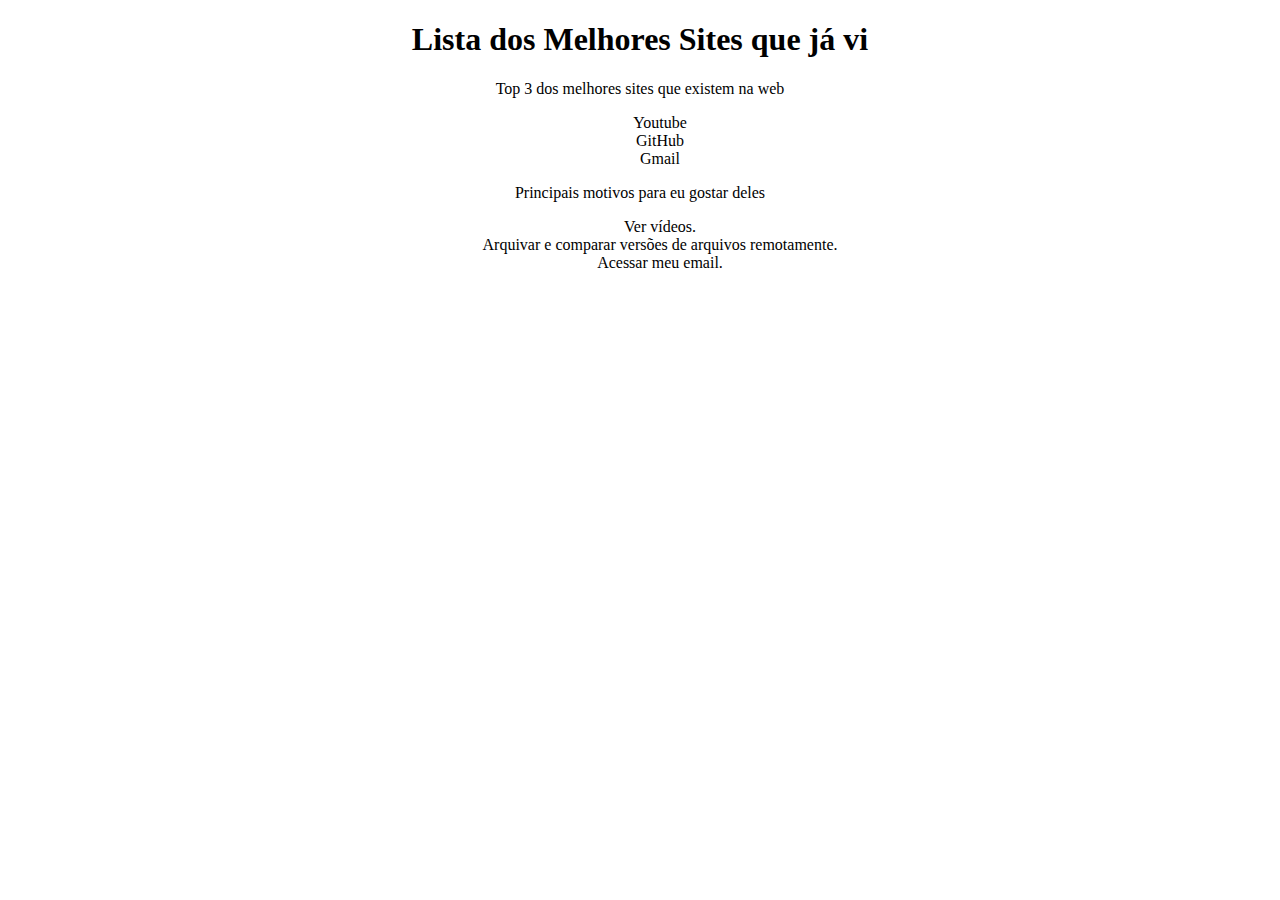
<file: fundamentos/bloco-3-introducao-a-html-e-css/dia-3-html-css-seletores-e-posicionamento/fixacao3-3/index.html>
<!DOCTYPE html>
<html lang="pt-br">
  <head>
    <meta charset="UTF-8">
    <title>Agrupando Seletores</title>
    <link rel="stylesheet" href="style.css">
  </head>
  <body>
    <div class="textos">
    <h1>Lista dos Melhores Sites que já vi</h1>
    <p>Top 3 dos melhores sites que existem na web</p>
    <ol>
      <li>Youtube</li>
      <li>GitHub</li>
      <li>Gmail</li>
    </ol>
    <p>Principais motivos para eu gostar deles</p>
    <ul>
      <li>Ver vídeos.</li>
      <li>Arquivar e comparar versões de arquivos remotamente.</li>
      <li>Acessar meu email.</li>
    </ul>
  </div>
  </body>
</html>
</file>
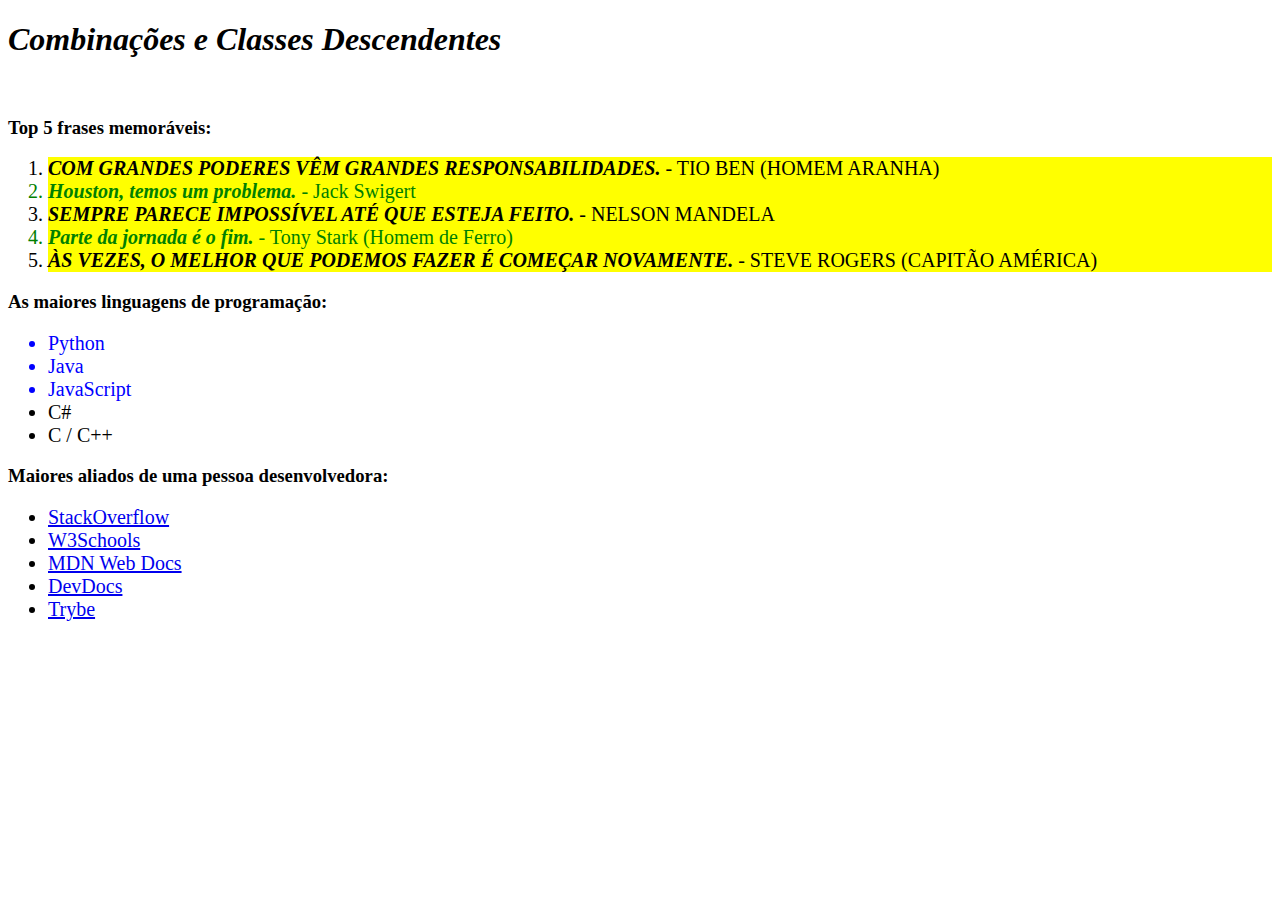
<file: fundamentos/bloco-3-introducao-a-html-e-css/dia-3-html-css-seletores-e-posicionamento/fixacao3-4/index.html>
<!DOCTYPE html>
<html lang="pt-br">
  <head>
    <meta charset="UTF-8">
    <link rel="stylesheet" href="style.css">
    <title>#GoTrybe</title>
  </head>
  <body>
    <h1><em>Combinações e Classes Descendentes</em></h1>
    <br />
    <h3>Top 5 frases memoráveis:</h3>
    <ol>
      <li><em>Com grandes poderes vêm grandes responsabilidades.</em> - Tio Ben (Homem Aranha)</li>
      <li><em>Houston, temos um problema.</em> - Jack Swigert</li>
      <li><em>Sempre parece impossível até que esteja feito.</em> - Nelson Mandela</li>
      <li><em>Parte da jornada é o fim.</em> - Tony Stark (Homem de Ferro)</li>
      <li><em>Às vezes, o melhor que podemos fazer é começar novamente.</em> - Steve Rogers (Capitão América)</li>
    </ol>
    <h3>As maiores linguagens de programação:</h3>
    <ul>
      <li>Python</li>
      <li>Java</li>
      <li>JavaScript</li>
      <li>C#</li>
      <li>C / C++</li>
    </ul>
    <h3>Maiores aliados de uma pessoa desenvolvedora:</h3>
    <ul>
      <li>
        <a href="https://pt.stackoverflow.com/" target="_blank">StackOverflow</a>
      </li>
      <li>
        <a href="https://www.w3schools.com/" target="_blank">W3Schools</a>
      </li>
      <li>
        <a href="https://developer.mozilla.org/pt-BR/" target="_blank">MDN Web Docs</a>
      </li>
      <li>
        <a href="https://devdocs.io/" target="_blank">DevDocs</a>
      </li>
      <li>
        <a href="https://app.betrybe.com/" target="_blank">Trybe</a>
      </li>
    </ul>
  </body>
</html>
</file>
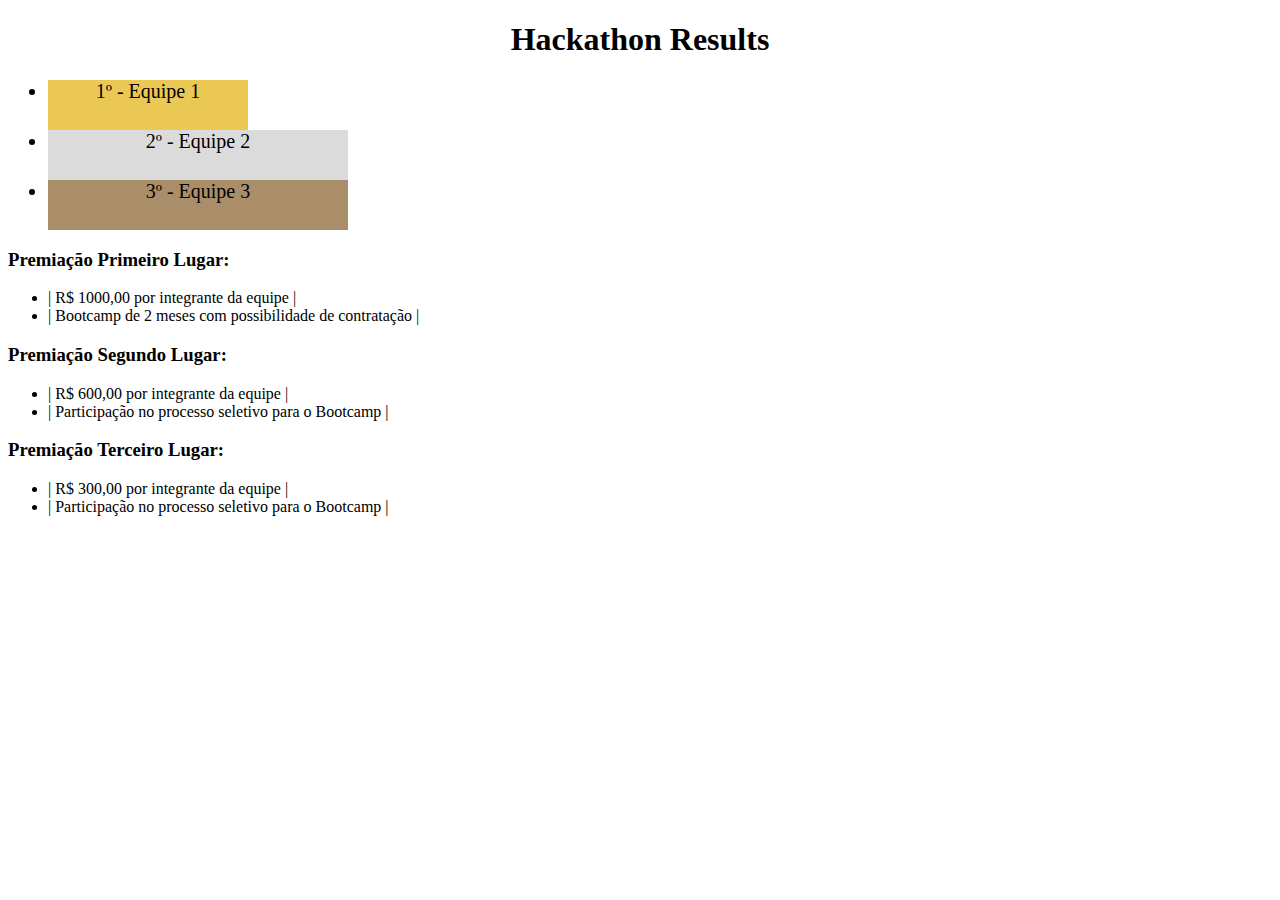
<file: fundamentos/bloco-3-introducao-a-html-e-css/dia-4-html-semantico/Podium/index.html>
<!DOCTYPE html>
<html lang="pt">
  <head>
    <meta charset="UTF-8">
    <meta name="viewport" content="width=device-width, initial-scale=1.0">
    <title>Ranking</title>
    <style>
      h1 {
        text-align: center;
      }

      .first {
        background-color: rgb(235, 200, 84);
        font-size: 20px;
        height: 50px;
        text-align: center;
        width: 200px;
      }

      .second {
        background-color: rgb(219, 219, 219);
        font-size: 20px;
        height: 50px;
        text-align: center;
        width: 300px;
      }

      .third {
        background-color: rgb(170, 142, 106);
        font-size: 20px;
        height: 50px;
        text-align: center;
        width: 300px;
      }

    </style>
  </head>
  <body>
    <header>
      <h1>Hackathon Results</h1>
    </header>
    <section>
      <ul>
        <li class="first">1º - Equipe 1</li>
        <li class="second">2º - Equipe 2</li>
        <li class="third">3º - Equipe 3</li>
      </ul>
    </section>
    <section>
      <h3>Premiação Primeiro Lugar:</h3>
      <ul>
        <li>| R$ 1000,00 por integrante da equipe |</li>
        <li>| Bootcamp de 2 meses com possibilidade de contratação |</li>
      </ul>
      <h3>Premiação Segundo Lugar:</h3>
      <ul>
        <li>| R$ 600,00 por integrante da equipe |</li>
        <li>| Participação no processo seletivo para o Bootcamp |</li>
      </ul>
      <h3>Premiação Terceiro Lugar:</h3>
      <ul>
        <li>| R$ 300,00 por integrante da equipe |</li>
        <li>| Participação no processo seletivo para o Bootcamp |</li>
      </ul>
    </section>
  </body>
</html>
</file>
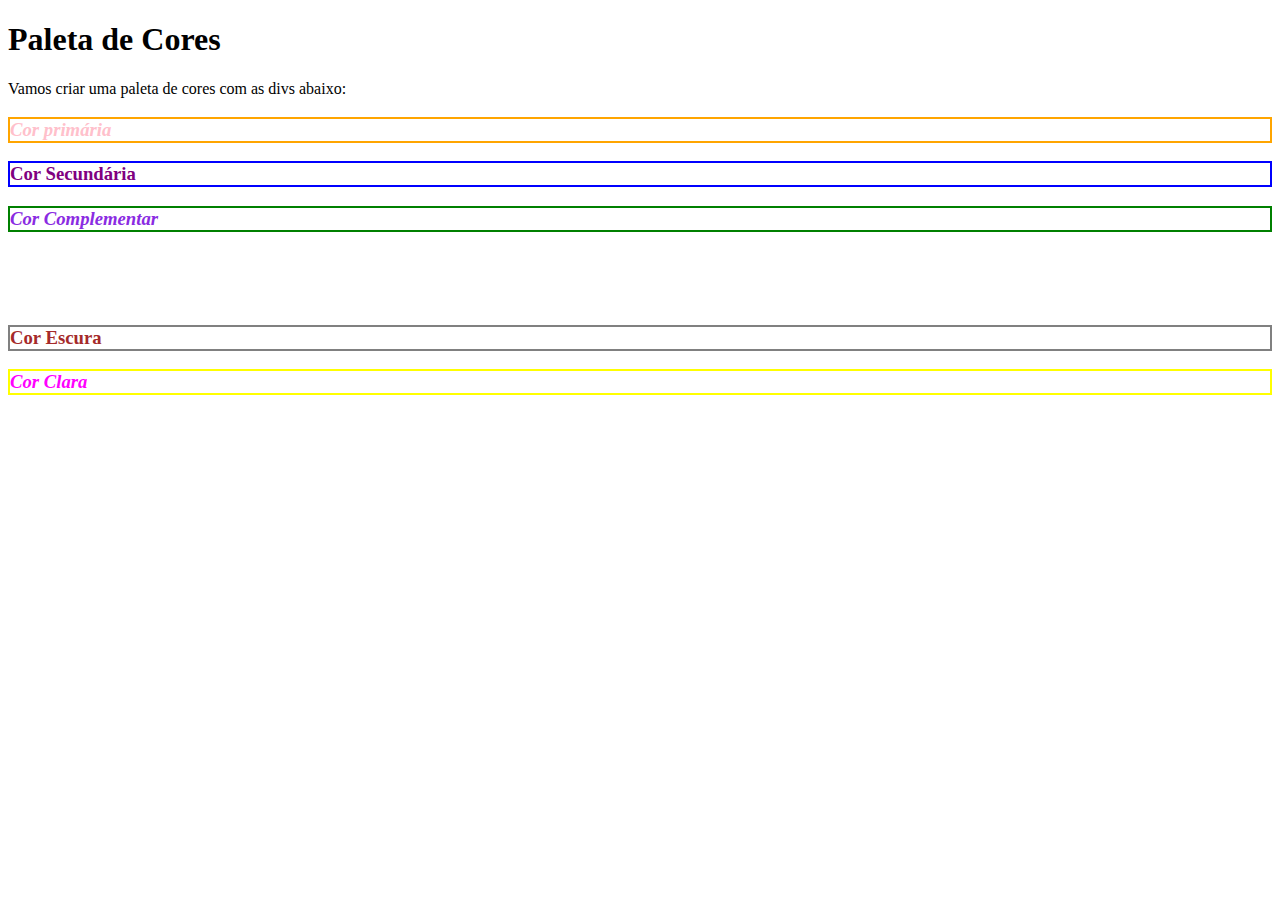
<file: fundamentos/bloco-3-introducao-a-html-e-css/dia-3-html-css-seletores-e-posicionamento/fixacao3-3/fixacao2/index.html>
<!DOCTYPE html>
<html lang="pt-br">
<head>
  <meta charset="UTF-8">
  <title>Pseudoclasses</title>
  <link rel="stylesheet" href="style.css">
</head>
<body>
  <h1>Paleta de Cores</h1>
  <p>Vamos criar uma paleta de cores com as divs abaixo:</p>
  <div>
    <h3>Cor primária</h3>
  </div>
  <div>
    <h3>Cor Secundária</h3>
  </div>
  <div>
    <h3>Cor Complementar</h3>
  </div>
  <div>
    <h3>Cor Escura</h3>
  </div>
  <div>
    <h3>Cor Clara</h3>
  </div>
</body>
</html>
</file>
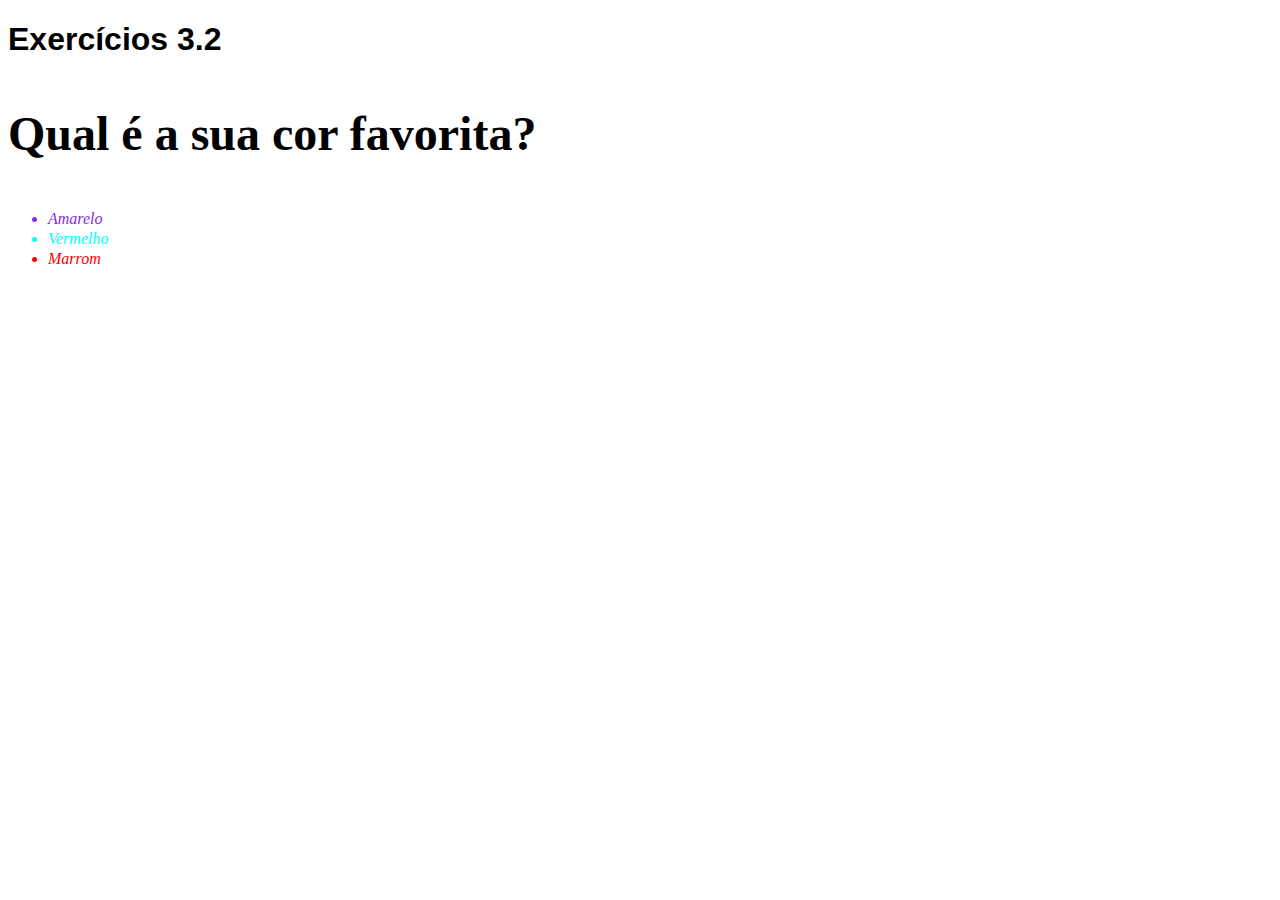
<file: fundamentos/bloco-3-introducao-a-html-e-css/dia-2-html-css-primeiros-passos-css/exercicio-fontes.html>
<!DOCTYPE html>
<html lang="pt-br">
  <head>
    <meta charset="UTF-8">
    <title>HTML</title>
    <style>

      h1 {
        font-family: sans-serif;
      }

      p {
        font-weight: 600;
        font-size: 3em;
      }

      body {
        font-size: 16px;
      }

      ul {
        font-style: oblique;
        line-height: 20px;
        text-align: justify;
        text-decoration: dotted;
      }

      #um {
        color: blueviolet;
      }

      #dois {
        color:aqua;
      }

      #tres {
        color:red;
      }
    </style>
  </head>
  <body>
    <h1>Exercícios 3.2</h1>
    <p>Qual é a sua cor favorita?</p>
    <ul>
      <li id="um">Amarelo</li>
      <li id="dois">Vermelho</li>
      <li id="tres">Marrom</li>
    </ul>
  </body>
</html>
</file>
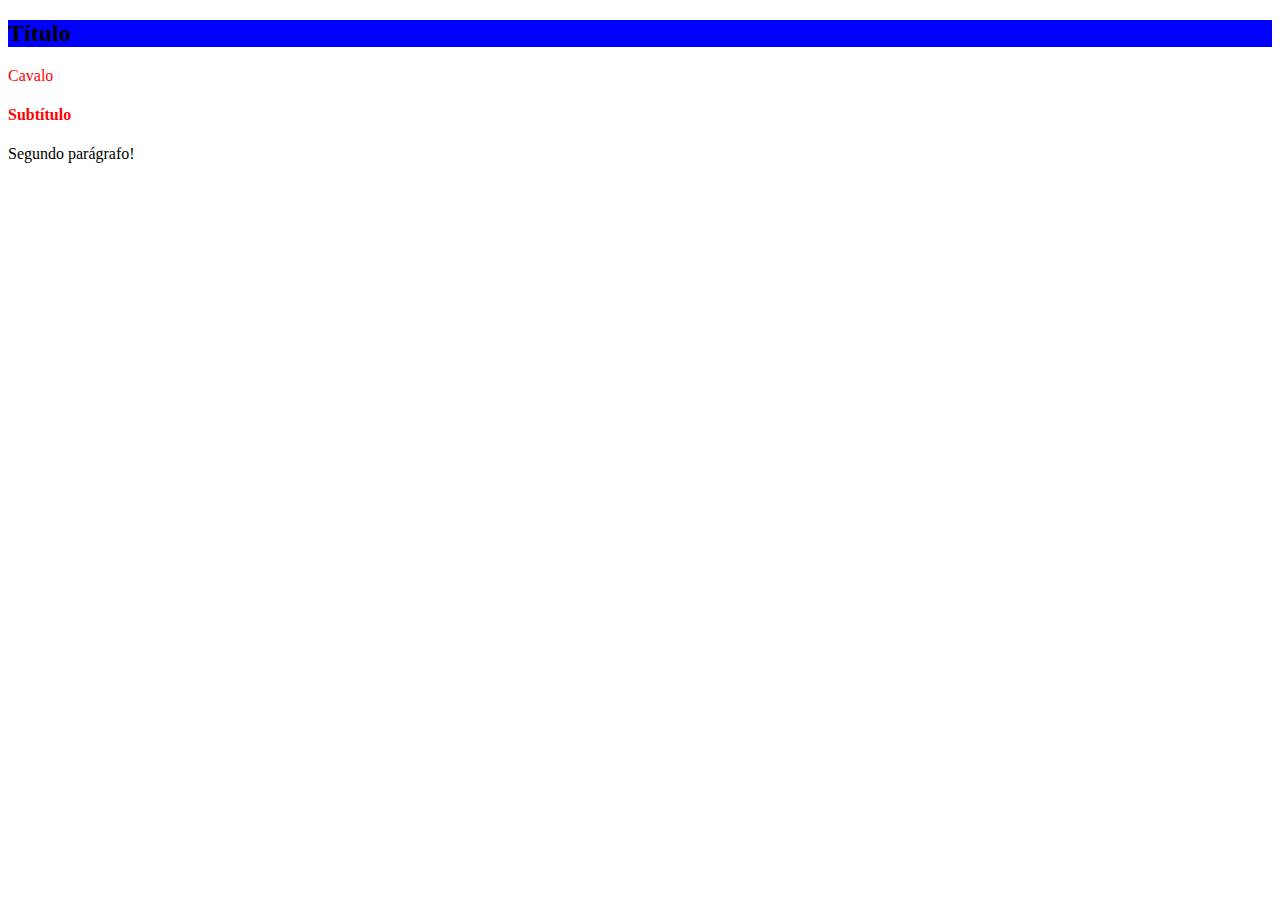
<file: fundamentos/bloco-5-javascript-dom-eventos-e-web-storage/dia-1-javascript-dom-e-seletores/5-1-dia-1-parte-ii-fixar.html>
<!DOCTYPE html>
<html>
  <body>
    <header>
      <h2 id="page-title">Título</h2>
      <p class = "cavalo" id="paragraph" style="color:blue">Dê uma cor para este parágrafo!</p>
      <h4 id="subtitle">Subtítulo</h4>
      <p class = "cavalo" id="second-paragraph">Segundo parágrafo!</p>
    </header>
    <script>
      const paragraph = document.getElementById("paragraph");
      paragraph.style.color = "red";

      const title = document.getElementById("page-title")
      title.style.backgroundColor = "blue";


      //innerHTML innexText
      //getElementsByClassNames("name")[X].XXX.XX
      //variavel = getElementsByClassNames("");
      //for (i = 0; i < name; i += 1) {name[i].method.etc}

      //getElementsByTag -> devolve em lista

      let cavalo = document.getElementsByClassName("cavalo");
      cavalo[0].textContent =  "Cavalo";
      
      document.getElementsByTagName("h4")[0].style.color = "red";

    </script>
  </body>
</html>
</file>
<file: fundamentos/bloco-3-introducao-a-html-e-css/dia-3-html-css-seletores-e-posicionamento/fixacao3-3/style.css>
.textos {
  text-align: center;
}

li:hover {
  background-color: brown;
}

li:active {
  color:bisque;
}

ol, ul {
  list-style: none
}
</file>
<file: fundamentos/bloco-3-introducao-a-html-e-css/dia-3-html-css-seletores-e-posicionamento/fixacao3-4/style.css>
ol li {
  background-color: yellow;
}

ol li:nth-child(odd) {
  text-transform: uppercase;
}

ol li:nth-child(even) {
  color: green;
}

h1 h2 {
  color: red;
}

h1 em h2 em {
  font-size: 40px;
  border: 1px solid black;
}

li {
  font-size: 20px;
}

li em {
  font-weight: bold;
}

ul:first-of-type li:nth-of-type(-n+3) {
  color: blue;
}
</file>
<file: fundamentos/bloco-3-introducao-a-html-e-css/dia-3-html-css-seletores-e-posicionamento/fixacao3-3/fixacao2/style.css>
div:hover {
  color: aquamarine;
  border: 5px solid red;
}

div:first-of-type{
  color: pink;
}

div:nth-of-type(2){
  color:purple;
}

div:nth-of-type(3){
  color: blueviolet;
  height: 100px;
}

div:nth-of-type(4) {
  color:brown;
}

div:last-of-type{
  color:fuchsia;
}

div:nth-of-type(1) > h3{
  border: 2px solid orange;
}

div:nth-of-type(2) > h3{
  border: 2px solid blue;
}

div:nth-of-type(3) > h3{
  border: 2px solid green;
}

div:nth-of-type(4) > h3{
  border: 2px solid grey;
}

div:nth-of-type(5) > h3{
  border: 2px solid yellow;
}

div:nth-child(odd) h3 {
  font-style: italic
}
</file>
